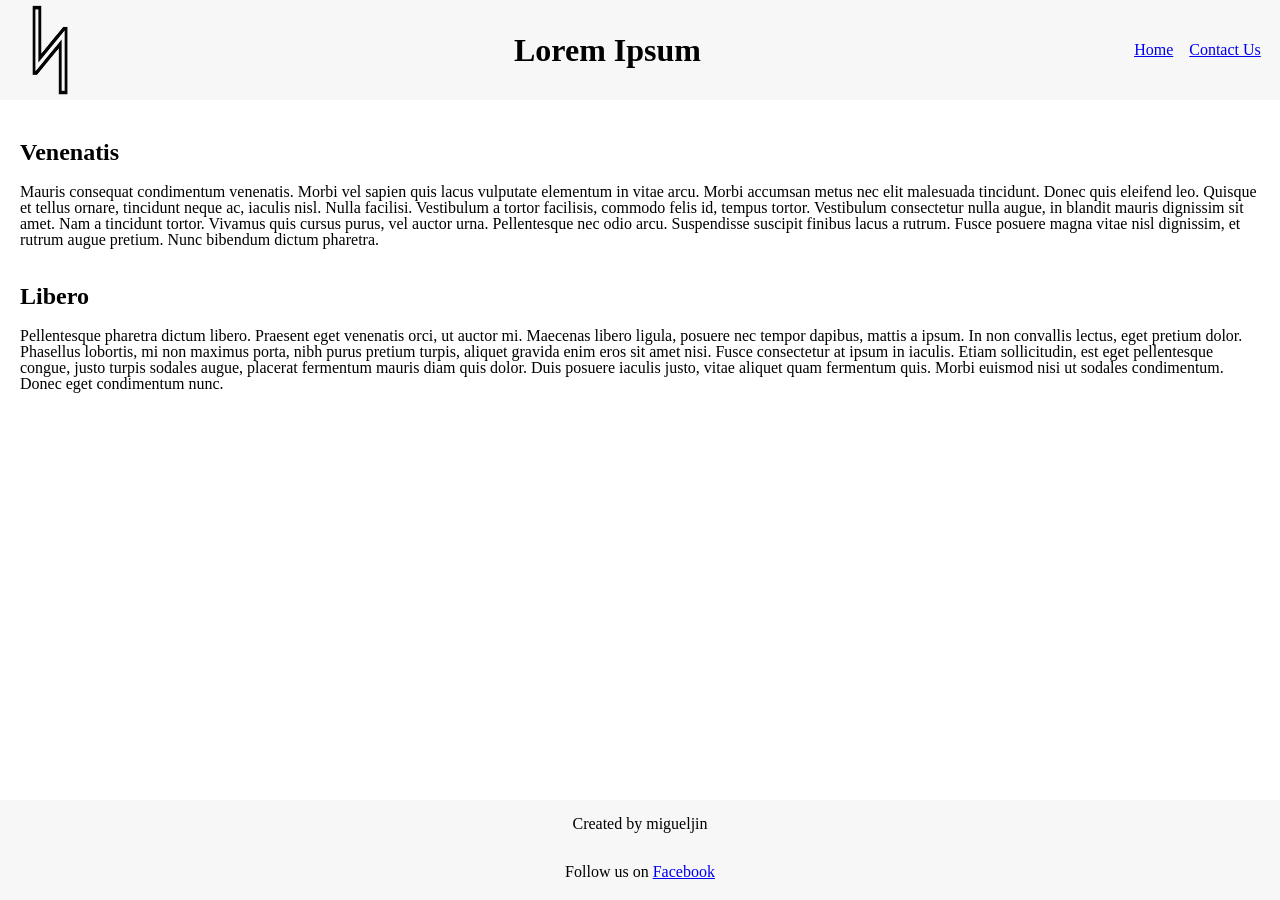
<file: index.html>
<!DOCTYPE html>
<html lang = "en">
<head>
  <meta charset = "UTF-8">
  <meta name = "viewport" content = "width=device-width, initial-scale = 1.0">
  <link href = "styles/styles.css" rel = "stylesheet">
  <title>Home page</title>
</head>

<header class = "header">
    <img src = "images/sowilo.png" width = "100" height = "100" alt = "image of the rune sowilo from pngitem.com">
    <h1>Lorem Ipsum</h1>

    <nav class="navigation">
        <a href="index.html">Home</a>
        <a href="contact.html">Contact Us</a>
    </nav>
</header>

<main>
    <section>
        <h2>Venenatis</h2>
        <p>Mauris consequat condimentum venenatis. Morbi vel sapien quis lacus vulputate elementum in vitae arcu. Morbi accumsan metus nec elit malesuada tincidunt. Donec quis eleifend leo. Quisque et tellus ornare, tincidunt neque ac, iaculis nisl. Nulla facilisi. Vestibulum a tortor facilisis, commodo felis id, tempus tortor. Vestibulum consectetur nulla augue, in blandit mauris dignissim sit amet. Nam a tincidunt tortor. Vivamus quis cursus purus, vel auctor urna. Pellentesque nec odio arcu. Suspendisse suscipit finibus lacus a rutrum. Fusce posuere magna vitae nisl dignissim, et rutrum augue pretium. Nunc bibendum dictum pharetra.</p> 
    </section>

    <section>
        <h2>Libero</h2>
        <p>Pellentesque pharetra dictum libero. Praesent eget venenatis orci, ut auctor mi. Maecenas libero ligula, posuere nec tempor dapibus, mattis a ipsum. In non convallis lectus, eget pretium dolor. Phasellus lobortis, mi non maximus porta, nibh purus pretium turpis, aliquet gravida enim eros sit amet nisi. Fusce consectetur at ipsum in iaculis. Etiam sollicitudin, est eget pellentesque congue, justo turpis sodales augue, placerat fermentum mauris diam quis dolor. Duis posuere iaculis justo, vitae aliquet quam fermentum quis. Morbi euismod nisi ut sodales condimentum. Donec eget condimentum nunc.</p> 
    </section>
</main>

<footer class = "footer">
    <p>Created by migueljin</p>
    <p>Follow us on <a href = "https://en.wikipedia.org/wiki/Sun_Tzu">Facebook</a></p>
</footer>
</file>
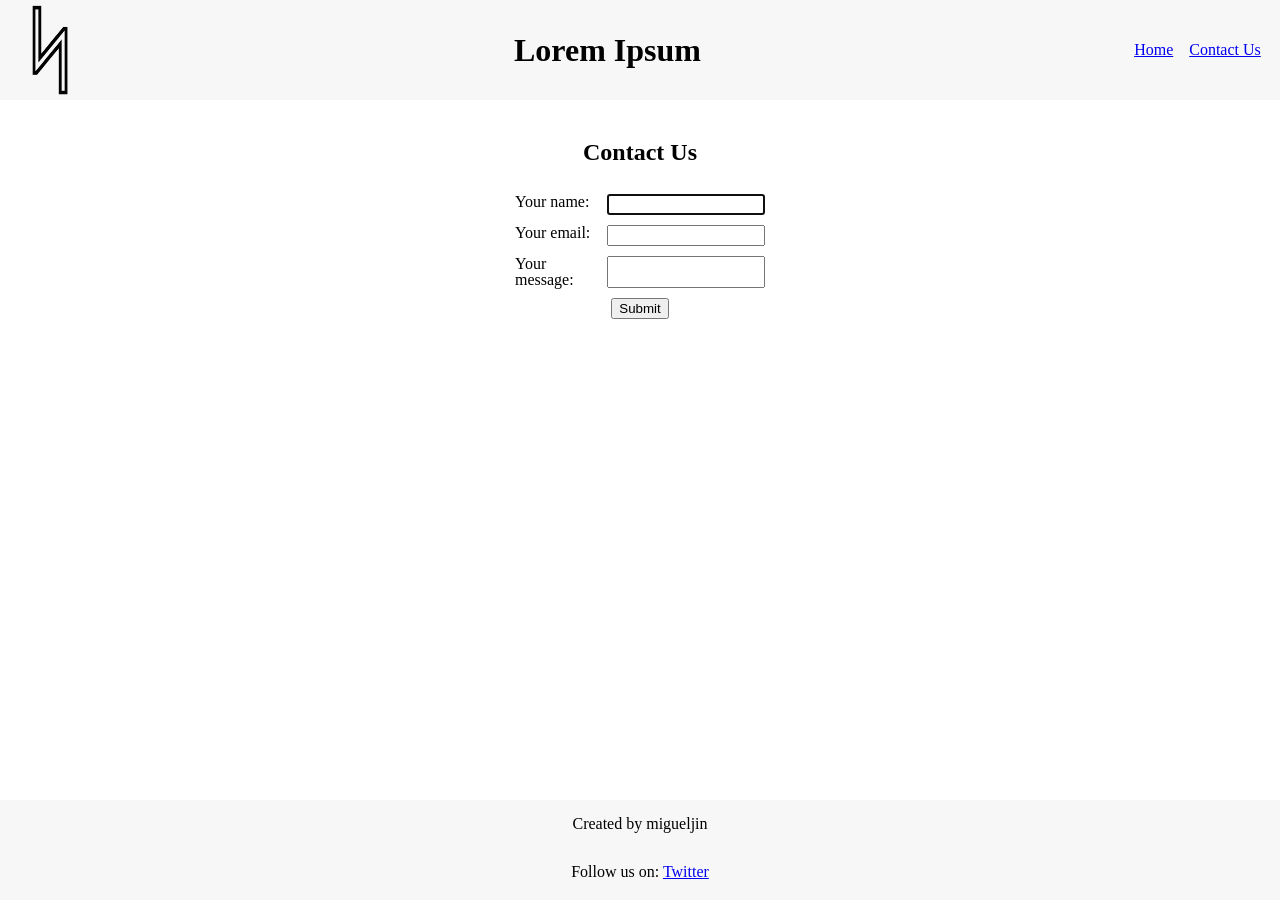
<file: contact.html>
<!DOCTYPE html>
<html lang = "en">
<head>
  <meta charset = "UTF-8">
  <meta name = "viewport" content = "width=device-width, initial-scale = 1.0">
  <link href = "styles/styles.css" rel = "stylesheet">
  <title>Contact page</title>
</head>

<header class = "header">
    <img src = "images/sowilo.png" width = "100" height = "100" alt = "image of the rune sowilo from pngitem.com">
    <h1>Lorem Ipsum</h1>

    <nav class="navigation">
        <a href="index.html">Home</a>
        <a href="contact.html">Contact Us</a>
    </nav>
</header>

<main>
    <form class="form">
        <h2>Contact Us</h2>
        <div class="labelInput">
            <label>Your name: </label>
            <input type = "text" autofocus>
        </div>
        <div class="labelInput">
            <label>Your email: </label>
            <input type="email">
        </div>
        <div class="labelInput">
            <label>Your message: </label>
            <input type = "text">
        </div>
        <input type = "submit">
    </form>
</main>

<footer class = "footer">
    <p>Created by migueljin</p>
    <p>Follow us on: <a href = "#">Twitter</a></p>
</footer>
</file>
<file: styles/styles.css>
body {
    min-height: 100vh;
    flex-direction: column;
    margin: 0;
    padding: 0;
    line-height: 1;
    background-color: rgb(255, 255, 255);
}

h3 {
    margin-bottom: 0px;
}

.header {
    display: flex;
    justify-content: space-between;
    align-items: center;
    gap: 20px;
    background-color: rgb(247, 247, 247);
    width: 100vw;
    height: 100px;
}

.nav {
    display: flex;
    flex-direction: column;
    padding: 20px;
    background-color: rgb(255, 255, 255);
    width: 100vh;
    height: 50px;
    
}

.navigation {
  display: flex;
  align-items: center;
  gap: 1rem;
  padding: 0 1.2rem;
}

.navigation a:hover {
  color: white;
  transition: color 250ms ease-out;
  text-decoration: underline;
}

.navigation a:active {
  color: #9428d6;
}

main {
    display: flex;
    flex-direction: column;
    padding: 20px;
    background-color: rgb(255, 255, 255);
    min-height: 100%;
    flex-grow: 1;

}

.form {
    display: flex;
    flex-direction: column;;
    align-items: center;
    gap: 10px;
}

.labelInput {
    display: flex;
    justify-content: space-between;
    width: 250px
}

.labelInput input {
    width: 150px;
}

.footer {
    display: flex;
    flex-direction: column;
    justify-content: flex-start;
    align-items: center;
    background-color: rgb(247, 247, 247);
    width: 100%;
    height: 100px;
    position: fixed;
    bottom: 0;
}
</file>
